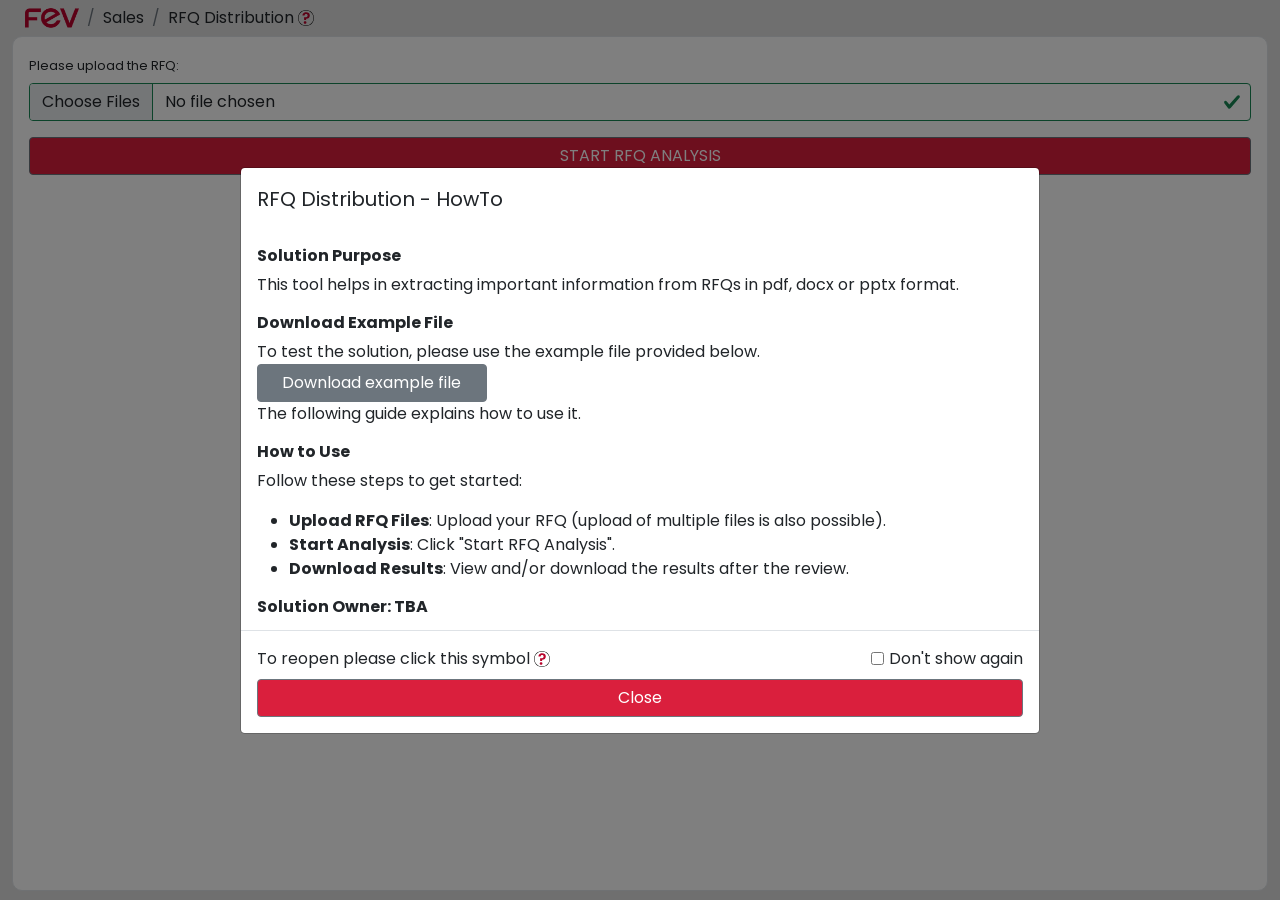
<file: static/html/rfq_distribution_static.html>
<!DOCTYPE html>
<html lang="en-US">
<head>
    <meta charset="UTF-8">
    <title>RFQ Distribution</title>
    <meta name="viewport" content="width=device-width, initial-scale=1">
    <link rel="icon" href="/static/img/FEVfavicon.svg" type="image/svg+xml">
    <link href="/static/css/styleSheetFEV.css" rel="stylesheet" type="text/css">
    <link href="/static/css/bootstrap.min.css" rel="stylesheet" type="text/css">
    <link href="/static/css/LandingPageStyle.css" rel="stylesheet" type="text/css">
    <link href="/static/css/fonts.css" rel="stylesheet" type="text/css">
    <script src="/static/js/libs/socket.io.min.js"></script>
    <script src="/static/js/cookieManagement.js"></script>
    <script src="/static/js/init-style.js"></script>
    <script src="/static/js/adjustHeight.js"></script>
</head>
<body style="background-color:rgba(200, 200, 200, 0.575); height: 100vh; display: flex; flex-direction: column; font-family: 'Poppins', sans-serif;">
<div class="container-fluid d-flex flex-column align-items-stretch" style="height: 100%;">
    <div id="heading" class="row" style="height: 4%; min-height: 35px; max-height: 55px;">
        <div class="col d-flex justify-content-start align-items-center" style="height: 100%; margin-left: 1%;">
            <nav aria-label="breadcrumb">
                <ol class="breadcrumb mb-0">
                    <li class="breadcrumb-item">
                        <a href="/index.html">
                            <img src="/static/img/FEVicon.svg" alt="Home" class="img-fluid" style="max-height: 24px; width: auto;">
                        </a>
                    </li>
                    <li class="breadcrumb-item"><a style="color: rgb(33, 37, 41); text-decoration: none;" href="/sales.html">Sales</a></li>
                    <li class="breadcrumb-item active" style="color: rgb(33, 37, 41);" aria-current="page">RFQ Distribution
                        <span tabindex="0" class="modal-icon" data-bs-toggle="modal" data-bs-target="#helpModal">
                            <img src="/static/img/Help.svg" alt="Help" class="img-fluid" style="max-height: 16px; width: auto;">
                        </span>
                    </li>
                </ol>
            </nav>
        </div>
        <div class="col d-flex justify-content-end align-items-center" style="height: 100%; margin-right: 1%;">
        </div>
    </div>
    <div id="application" class="border" style="height: 95%; border-radius:10px; overflow: auto; border: 1px solid grey; background-color: #ffffff;">
        <div class="modal" id="loading" style="display:none;">
            <div class="d-flex justify-content-center align-items-center" style="height:100vh;"></div>
        </div>
        <div id="content-container" style="max-height: 90vh; overflow-y: auto;">
            <div class="modal-body" style="padding-bottom: 0%;">
                <form id="rfq-form" class="was-validated">
                    <div class="form-group mb-2">
                        <label for="file-input" class="form-label">Please upload the RFQ:</label>
                        <input class="form-control" type="file" id="file-input" accept=".pdf, .pptx, .docx" multiple>
                        <ul id="file-list" style="list-style-type: none; padding-left: 0; margin-top: 10px;"></ul>
                    </div>
                    <input type="hidden" name="action" value="analysis">
                    <div class="form-text mt-2" style="color: rgb(218,31,61);"></div>
                    <div class="form-group mb-2" style="padding-top: 0%;">
                        <div class="col" style="display:flex; justify-content: flex-end;">
                            <button id="btn-hl" class="btn btn-secondary" type="submit">START RFQ ANALYSIS</button>
                        </div>
                    </div>
                </form>
            </div>
        </div>
    </div>
</div>

<!-- How-To Modal -->
<div class="modal fade" id="helpModal" tabindex="-1" aria-hidden="true">
    <div class="modal-dialog modal-dialog-centered modal-lg">
        <div class="modal-content">
            <div class="modal-header" style="border-bottom: none;">
                <h5 class="modal-title">RFQ Distribution - HowTo</h5>
            </div>
            <div class="modal-body" style="max-height: 400px; overflow-y: auto;">
                <h6><b>Solution Purpose</b></h6>
                <p>This tool helps in extracting important information from RFQs in pdf, docx or pptx format.</p>
                <h6><b>Download Example File</b></h6>
                <p style="margin-bottom: 0;">To test the solution, please use the example file provided below.</p>
                <div style="display: flex; flex-direction: column; align-items: flex-start; margin-top: 0;">
                    <a href="#" onclick="downloadFile(event, '/static/example_files/RFQ Distribution Example File.docx')" class="btn btn-secondary" style="width: 30%;">
                        <i class="bi bi-download"></i> Download example file
                    </a>
                </div>
                <p style="margin-top: 0;">The following guide explains how to use it.</p>
                <h6><b>How to Use</b></h6>
                <p>Follow these steps to get started:</p>
                <ul>
                    <li><b>Upload RFQ Files</b>: Upload your RFQ (upload of multiple files is also possible).</li>
                    <li><b>Start Analysis</b>: Click "Start RFQ Analysis".</li>
                    <li><b>Download Results</b>: View and/or download the results after the review.</li>
                </ul>
                <h6><b>Solution Owner: TBA</b></h6>
            </div>
            <div class="modal-footer">
                <div style="display: flex; align-items: center;">
                    <span>To reopen please click this symbol&nbsp;</span>
                    <img src="/static/img/Help.svg" alt="Help" class="img-fluid" style="max-height: 16px; width: auto; margin-right: 5px;">
                </div>
                <div style="display: flex; align-items: center; margin-left: auto;">
                    <input type="checkbox" id="dontShowAgain" style="margin-right: 5px;" />
                    <label for="dontShowAgain">Don't show again</label>
                </div>
                <button type="button" class="btn btn-secondary" id="closehowtoModal" data-bs-dismiss="modal">Close</button>
            </div>
        </div>
    </div>
</div>

<script type="text/javascript" charset="utf8" src="/static/js/libs/bootstrap.bundle.min.js"></script>
<script src="/static/js/howtoModal.js"></script>
<script>
document.addEventListener("DOMContentLoaded", function() {
    var rfqForm = document.getElementById("rfq-form");
    var loading = document.getElementById('loading');
    var fileInput = document.getElementById('file-input');
    var fileList = document.getElementById('file-list');
    var filesArray = [];

    if (rfqForm) {
        rfqForm.addEventListener("submit", function(e) {
            e.preventDefault();

            if (filesArray.length === 0) {
                alert("Please select at least one file.");
                return;
            }

            var formData = new FormData();
            formData.append('action', 'analysis');

            for (var i = 0; i < filesArray.length; i++) {
                formData.append('files', filesArray[i]);
            }

            loading.style.display = 'block';

            var xhr = new XMLHttpRequest();
            // Send the RFQ files to the n8n workflow instead of the Flask route
            xhr.open('POST', 'https://<n8n-host>/webhook/rfq', true);

            xhr.onreadystatechange = function() {
                if (xhr.readyState === XMLHttpRequest.DONE) {
                    if (xhr.status === 200) {
                        var response = JSON.parse(xhr.responseText);
                        var resultHtml = response.result_html || response.html || response.data;
                        if (resultHtml) {
                            var tempDiv = document.createElement('div');
                            tempDiv.innerHTML = resultHtml;
                            var newContent = tempDiv.querySelector('#content-container').innerHTML;
                            var contentContainer = document.getElementById('content-container');
                            contentContainer.innerHTML = newContent;
                        }
                        if (loading) loading.style.display = 'none';
                    } else {
                        alert('An error occurred during the request.');
                        if (loading) loading.style.display = 'none';
                    }
                }
            };

            xhr.send(formData);
        });
    }

    fileInput.addEventListener('change', function() {
        var newFiles = Array.from(fileInput.files);

        newFiles.forEach(function(file) {
            if (!filesArray.some(f => f.name === file.name && f.lastModified === file.lastModified)) {
                filesArray.push(file);
            } else {
                alert('File "' + file.name + '" is already selected.');
            }
        });

        updateFileList();
        fileInput.value = '';
    });

    function updateFileList() {
        fileList.innerHTML = '';
        filesArray.forEach(function(file, index) {
            var li = document.createElement('li');
            li.style.display = 'flex';
            li.style.alignItems = 'center';
            li.style.marginBottom = '5px';

            var fileNameSpan = document.createElement('span');
            fileNameSpan.textContent = file.name;
            fileNameSpan.style.flexGrow = '1';

            var removeButton = document.createElement('button');
            removeButton.textContent = 'Remove';
            removeButton.className = 'btn btn-danger btn-sm';
            removeButton.style.marginLeft = '10px';

            removeButton.addEventListener('click', function() {
                filesArray.splice(index, 1);
                updateFileList();
            });

            li.appendChild(fileNameSpan);
            li.appendChild(removeButton);
            fileList.appendChild(li);
        });
    }
});
</script>
</body>
</html>
</file>
<file: static/css/styleSheetFEV.css>
/* color definition */
:root{
    --fevred: #B9052D; 
}


/* Loading Button */
div#loading {
    display:    none;
    position:   fixed;
    z-index:    1000;
    top:        0;
    left:       0;
    height:     100%;
    width:      100%;
    background: rgba( 255, 255, 255, .8 )
    url('../img/spinner_FEV.gif')
    50% 50%
    no-repeat;
    background-size: 100px 100px;
    }

div#loading .status-message {
    position: absolute;
    top: 60%;
    width: 100%;
    text-align: center;
    font-size: 18px;
    color: #333;
}

/* Customize the stepper circle color when active */
.bs-stepper .step.active .bs-stepper-circle {
    background-color: rgb(218,31,61); /* Active color */
    color: #fff; /* Text color */
}

#statusMessages {
    margin-top: 10px;
    color: #333;
}
.btn:active {
    box-shadow: 0 0 10px 5px rgba(0, 0, 0, 0.5); /* Adjust the shadow color and size as needed */
}
.btn-secondary{
    font-size: 100%;
    width: 100%; 
    height: 100%;
    background-color: rgba(130,130,130,1);
    color: rgba(220,220,220,1);
}
.btn-primary{
    font-size: 100%;
    width: 100%; 
    height: 100%;
    background-color: rgba(218,31,61,1);
    color: rgba(220,220,220,1);
    border-color: black;
}
.btn-primary:hover{
    background-color: rgba(236,118,137,1);
    border-color: black;
}
.btn-primary:focus{
    background-color: rgba(236,118,137,1);
    border-color: black;
}
.btn-primary:disabled{
    background-color: rgb(130,130,130);
    border-color: black;
}
.btn-grey{
    background-color: rgba(240, 240, 240, 1);
    color: rgba(60, 60, 60, 1);
    border-color: black;
    box-shadow: 0.7vh 0.7vh 0.7vh rgb(0 0 0 / 50%);
    border-width: 0.3vh;
    border-radius: 0.5vh;
}
.btn-grey:hover{
    background-color: rgba(220, 220, 220, 1);
    border-color: black;
}
.btn-grey:focus{
    background-color: rgba(210, 210, 210, 1);
    box-shadow: 0.7vh 0.7vh 0.7vh rgb(0 0 0 / 50%);
    border-color: black;
}
.btn-grey:disabled{
    background-color: rgb(210,210,210);
    border-color: black;
}
.btn-icon{
    height: 55%;
    width: 100%; 
    display: flex; 
    align-items: center;
    justify-content: center;
}

#download_button_reviewed{
    background-color: rgba(218,31,61,1);
    border-color: black;
}

#download_button_reviewed:hover{
    background-color: rgb(236,118,137);
}

#closehowtoModal{
    background-color: rgb(218,31,61);
}

#closehowtoModal:hover{
    background-color: rgb(236,118,137);
}

#btn-hl{
    background-color: rgb(218,31,61);
}
#btn-hl:hover{
    background-color: rgb(236,118,137);
}

.nav-link{
    color: rgba(255,255,255,1) !important;
}

#login_batch{
    color: white;
    text-decoration: none;
}

.table{
    font-size:1.2rem
}

.tr{
    font-size:1.2rem
}
.td{
    font-size:1.2rem
}

.form-label{
    font-size: 0.8rem;
    margin-bottom: .2rem;
}

.tooltip-inner {
    background-color: #f8f9fa;  /* Light background for the tooltip */
    color: #343a40;  /* Dark text for readability */
    font-size: 14px;  /* Adjust font size */
    padding: 10px;  /* Add padding for a better appearance */
    border-radius: 8px;  /* Rounded corners */
    border: 1px solid #343a40;  /* Optional border */
}

.tooltip-arrow {
    border-top-color: #f8f9fa;  /* Match the arrow color with the tooltip background */
}

/* Adjust the modal backdrop opacity */
.modal-backdrop.show {
    opacity: 0.4;
}

/* Customize the modal dialog */
.custom-modal-dialog {
    max-width: 80%;
}

/* Customize the modal content */
.custom-modal-content {
    background-color: #fefefe;
    border: 1px solid #888;
    padding: 20px;
    position: relative;
}

/* Style the close button */
.custom-close {
    color: #aaa;
    position: absolute;
    top: 10px;
    right: 20px;
    font-size: 28px;
    font-weight: bold;
    cursor: pointer;
    background: none;
    border: none;
    outline: none; /* Remove focus outline */
}

.custom-close:hover,
.custom-close:focus,
.custom-close:active {
    color: black;
    text-decoration: none;
    cursor: pointer;
    background-color: transparent; /* Remove blue background on hover */
    outline: none; /* Remove blue outline */
    box-shadow: none; /* Remove any box-shadow */
}

/* Remove blue background on focus and active states for the close button */
.btn-close.custom-close:focus,
.btn-close.custom-close:active {
    box-shadow: none;
    outline: none;
    background-color: transparent;
}
</file>
<file: static/css/LandingPageStyle.css>
.custom-row {
    position: relative;
    top: -5%;
    height: 45%;
    }

    .overlap-container {
        position: relative;
        top: -5%;
        height: 40%;
        width: 70%; 
        margin: 0 auto;
        /* display: flex; */
        justify-content: center;
        align-items: center;
    }

    .button-round-generic {
        background-color: rgb(185, 5, 45);
        width: auto;
        height: 100%;
        aspect-ratio: 1;
        display: flex;
        align-items: center;
        justify-content: center;
        border-radius: 100%;
        background-position: center;
        background-repeat: no-repeat;
    }

    
    .button-square-generic {
        background-color: rgb(185, 5, 45);
        width: auto;
        height: 100%;
        aspect-ratio: 1;
        display: flex;
        align-items: center;
        justify-content: center;
        border-radius: 10%;
        background-position: center;
        background-repeat: no-repeat;
    }


    .grid-container {
        display: grid;
        grid-template-columns: repeat(3, 1fr);
        gap: 10px;
        justify-items: center;
        text-align: center;
    }

    .grid-item {
        display: grid;
        grid-template-columns: 1fr; /* Single column layout */
        grid-template-rows: 1.5fr 0.5fr 1fr; /* Button gets 2fr, headline and text get 1fr each */
        gap: 2px; /* Space between elements */
        justify-items: center; /* Center items horizontally */
        text-align: center; /* Center text */
    }
</file>
<file: static/css/fonts.css>
@font-face {
    font-family: 'Poppins';
    src: url('../font/poppins/Poppins-Regular.ttf') format('truetype');
    font-weight: normal;
    font-style: normal;
}
@font-face {
    font-family: 'Poppins';
    src: url('../font/poppins/Poppins-Bold.ttf') format('truetype');
    font-weight: bold;
    font-style: normal;
}
@font-face {
    font-family: 'Poppins';
    src: url('../font/poppins/Poppins-Italic.ttf') format('truetype');
    font-weight: normal;
    font-style: italic;
}
@font-face {
    font-family: 'Poppins';
    src: url('../font/poppins/Poppins-BoldItalic.ttf') format('truetype');
    font-weight: bold;
    font-style: italic;
}
</file>
